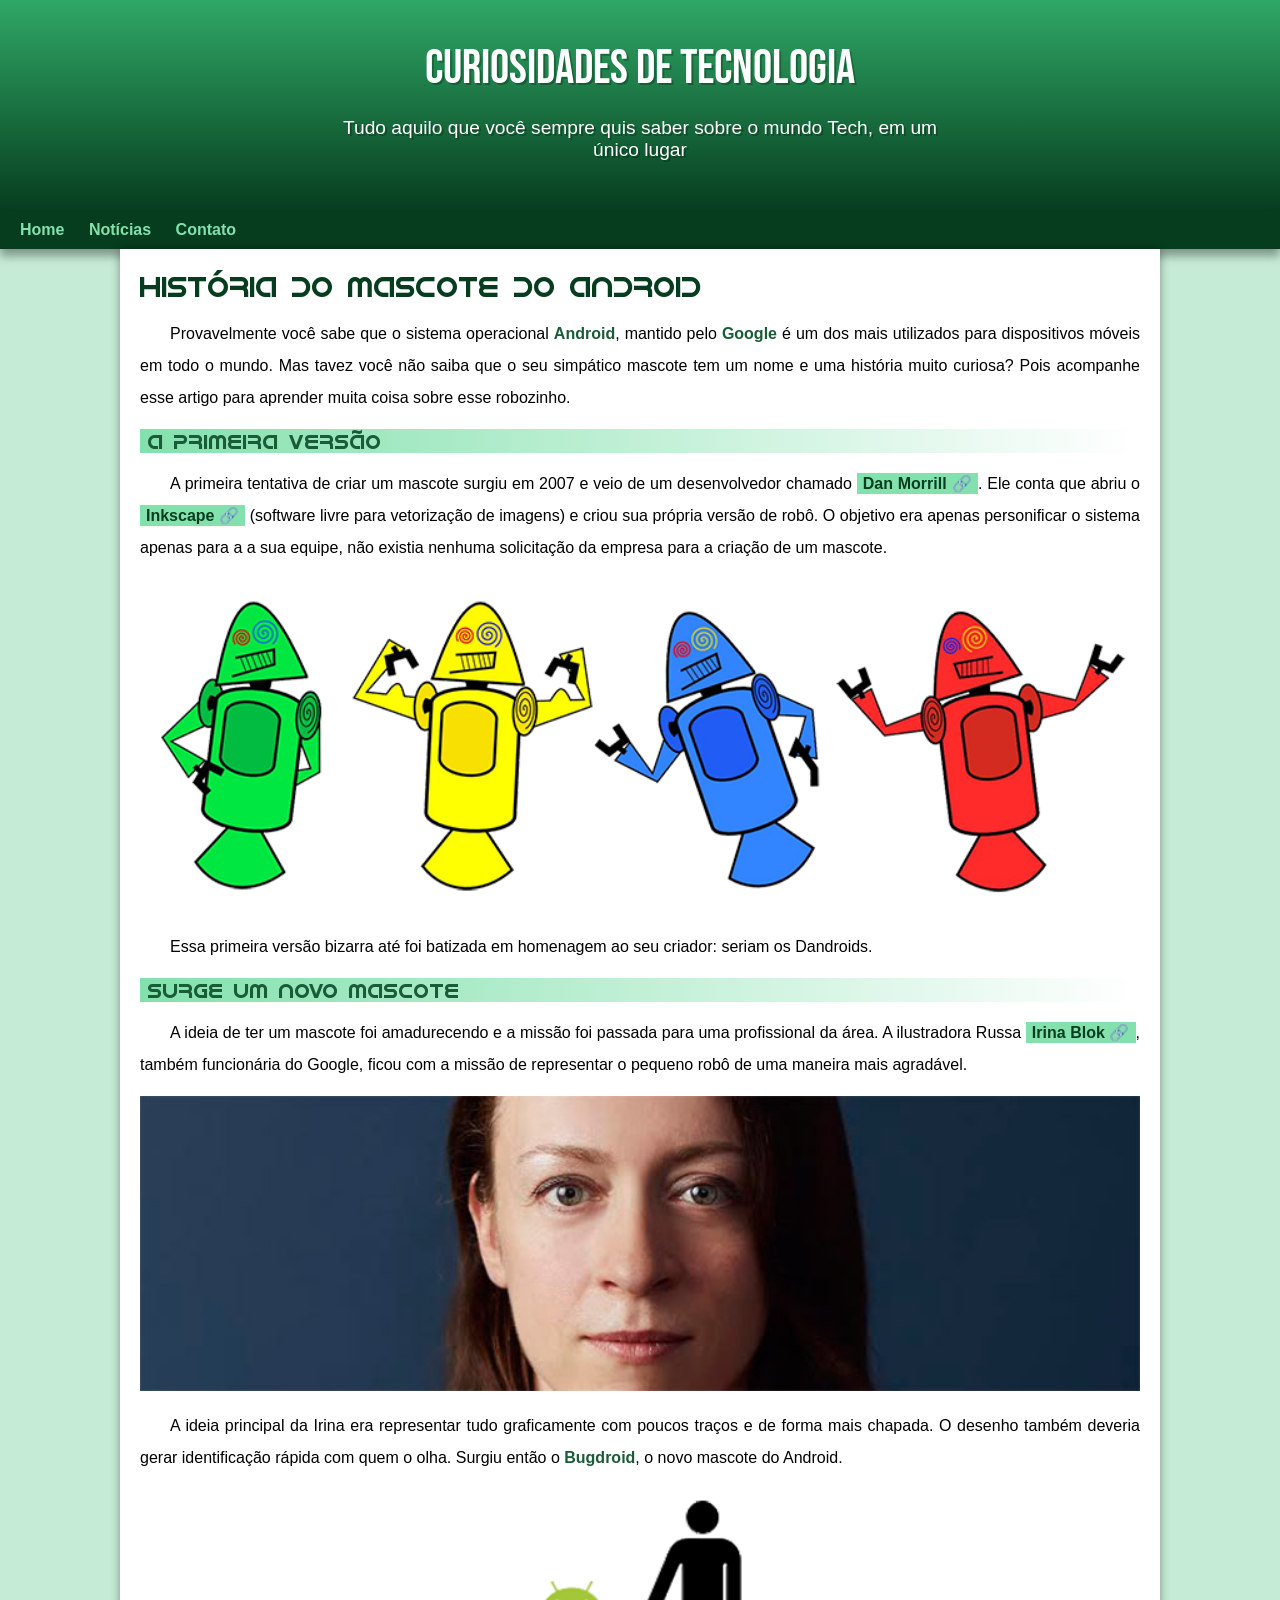
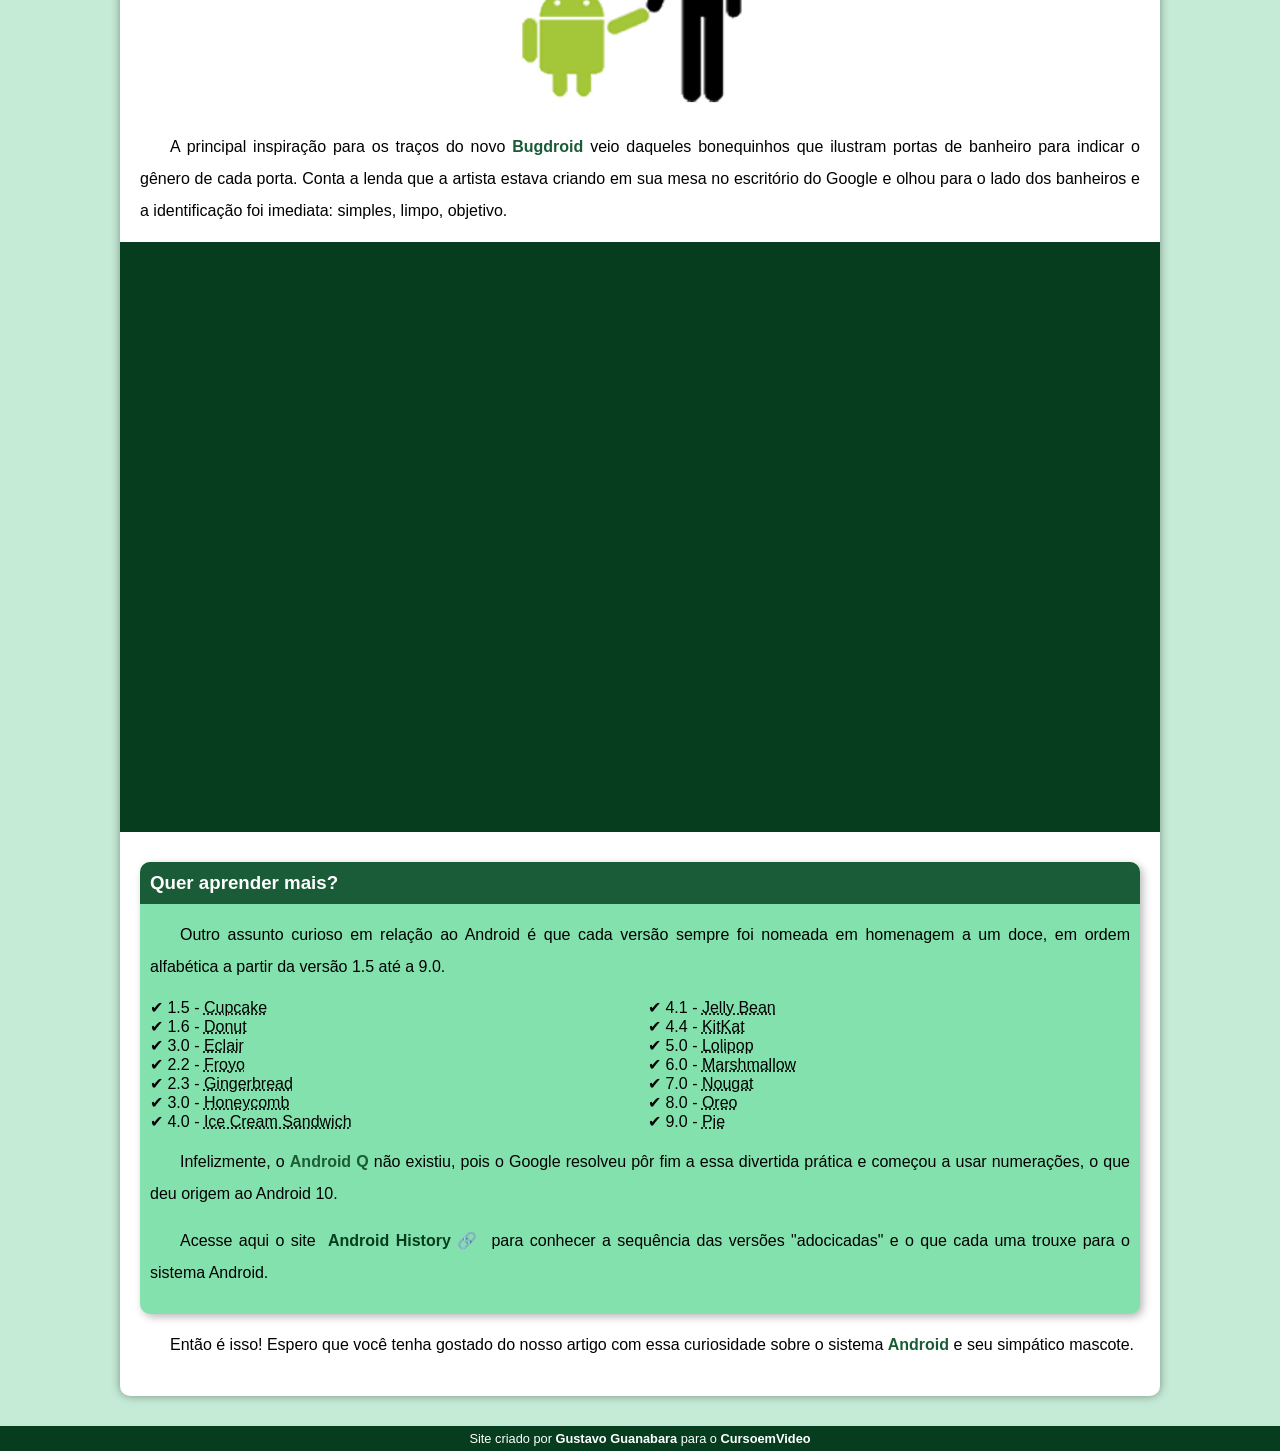
<file: index.html>
<!DOCTYPE html>
<html lang="pt-br">
<head>
    <meta charset="UTF-8">
    <meta http-equiv="X-UA-Compatible" content="IE=edge">
    <meta name="viewport" content="width=device-width, initial-scale=1.0">
    <title>Como surgiu o mascote do Android</title>
    <link rel="shortcut icon" href="imagens/favicon.ico" type="image/x-icon">
    <link rel="stylesheet" href="estilo/style.css">
</head>
<body>
    <header>
        <h1>Curiosidades de Tecnologia</h1>
        <p>Tudo aquilo que você sempre quis saber sobre o mundo Tech, em um único lugar</p>
    </header>
    <nav>
        <a href="#">Home</a>
        <a href="#">Notícias</a>
        <a href="#">Contato</a>
    </nav>
    <main>
        <article>
            <h1 class="A">História do Mascote do Android</h1>

            <p>Provavelmente você sabe que o sistema operacional <strong>Android</strong>, mantido pelo <strong>Google</strong> é um dos mais utilizados para dispositivos móveis em todo o mundo. Mas tavez você não saiba que o seu simpático mascote tem um nome e uma história muito curiosa? Pois acompanhe esse artigo para aprender muita coisa sobre esse robozinho.</p>

            <h2 class="A">A primeira versão</h2>

            <p>A primeira tentativa de criar um mascote surgiu em 2007 e veio de um desenvolvedor chamado <a href="https://androidcommunity.com/dan-morrill-shows-us-the-android-mascot-that-almost-was-20130103/" target="_blank" class="externo">Dan Morrill</a>. Ele conta que abriu o <a href="https://inkscape.org/pt-br/" target="_blank" class="externo">Inkscape</a> (software livre para vetorização de imagens) e criou sua própria versão de robô. O objetivo era apenas personificar o sistema apenas para a a sua equipe, não existia nenhuma solicitação da empresa para a criação de um mascote.</p>

            <picture>
                <source media="(max-width: 670px)" srcset="imagens/dan-droids-pq.png">
                <img src="imagens/dan-droids.png" alt="Primeiro mascote do Android">
            </picture>

            <p>Essa primeira versão bizarra até foi batizada em homenagem ao seu criador: seriam os Dandroids.</p>

            <h2 class="A">Surge um novo mascote</h2>

            <p>A ideia de ter um mascote foi amadurecendo e a missão foi passada para uma profissional da área. A ilustradora Russa <a href="https://www.irinablok.com/android" target="_blank" class="externo">Irina Blok</a>, também funcionária do Google, ficou com a missão de representar o pequeno robô de uma maneira mais agradável.</p>

            <picture>
                <source media="(max-width: 670px)" srcset="imagens/irina-blok-pq.jpg">
                <img src="imagens/irina-blok.jpg" alt="Irina Blok, criadora do Bugdroid">
            </picture>

            <p>A ideia principal da Irina era representar tudo graficamente com poucos traços e de forma mais chapada. O desenho também deveria gerar identificação rápida com quem o olha. Surgiu então o <strong>Bugdroid</strong>, o novo mascote do Android.</p>

            <img src="imagens/bugdroid.png" class="pequena" alt="Bugdroid">

            <p>A principal inspiração para os traços do novo <strong>Bugdroid</strong> veio daqueles bonequinhos que ilustram portas de banheiro para indicar o gênero de cada porta. Conta a lenda que a artista estava criando em sua mesa no escritório do Google e olhou para o lado dos banheiros e a identificação foi imediata: simples, limpo, objetivo.</p>

            <div class="video">
                <iframe width="560" height="315" src="https://www.youtube.com/embed/l2UDgpLz20M" title="YouTube video player" frameborder="0" allow="accelerometer; autoplay; clipboard-write; encrypted-media; gyroscope; picture-in-picture" allowfullscreen></iframe>
            </div>
            
            <aside>
                <h3>Quer aprender mais?</h3>

                <p>Outro assunto curioso em relação ao Android é que cada versão sempre foi nomeada em homenagem a um doce, em ordem alfabética a partir da versão 1.5 até a 9.0.</p>

                <ul>
                    <li>1.5 - <abbr title="Bolo de Copo">Cupcake</abbr></li>
                    <li>1.6 - <abbr title="Rosquinha">Donut</abbr></li>
                    <li>3.0 - <abbr title="Bomba">Eclair</abbr></li>
                    <li>2.2 - <abbr title="Iorgute Congelado">Froyo</abbr></li>
                    <li>2.3 - <abbr title="Biscoito de Gengibre">Gingerbread</abbr></li>
                    <li>3.0 - <abbr title="Favo de Mel">Honeycomb</abbr></li>
                    <li>4.0 - <abbr title="Sanduíche de Sorevete">Ice Cream Sandwich</abbr></li>
                    <li>4.1 - <abbr title="Jujuba">Jelly Bean</abbr></li>
                    <li>4.4 - <abbr title="KitKat">KitKat</abbr></li>
                    <li>5.0 - <abbr title="Pirulito">Lolipop</abbr></li>
                    <li>6.0 - <abbr title="Marshmallow">Marshmallow</abbr></li>
                    <li>7.0 - <abbr title="Torrone">Nougat</abbr></li>
                    <li>8.0 - <abbr title="Oreo">Oreo</abbr></li>
                    <li>9.0 - <abbr title="Torta">Pie</abbr></li>
                </ul>

                <p>Infelizmente, o <strong>Android Q</strong> não existiu, pois o Google resolveu pôr fim a essa divertida prática e começou a usar numerações, o que deu origem ao Android 10.</p>

                <p>Acesse aqui o site <a href="https://www.android.com/int/en_uk/history/#/donut" target="_blank" class="externo">Android History</a> para conhecer a sequência das versões "adocicadas" e o que cada uma trouxe para o sistema Android.</p>
            </aside>
            

            <p>Então é isso! Espero que você tenha gostado do nosso artigo com essa curiosidade sobre o sistema <strong>Android</strong> e seu simpático mascote.</p>
        </article>
    </main>
    <footer>
        <p>Site criado por <a href="https://gustavoguanabara.github.io/" target="_blank">Gustavo Guanabara</a> para o <a href="https://www.youtube.com/c/CursoemV%C3%ADdeo" target="_blank">CursoemVideo</a></p>
    </footer>
</body>
</html>
</file>
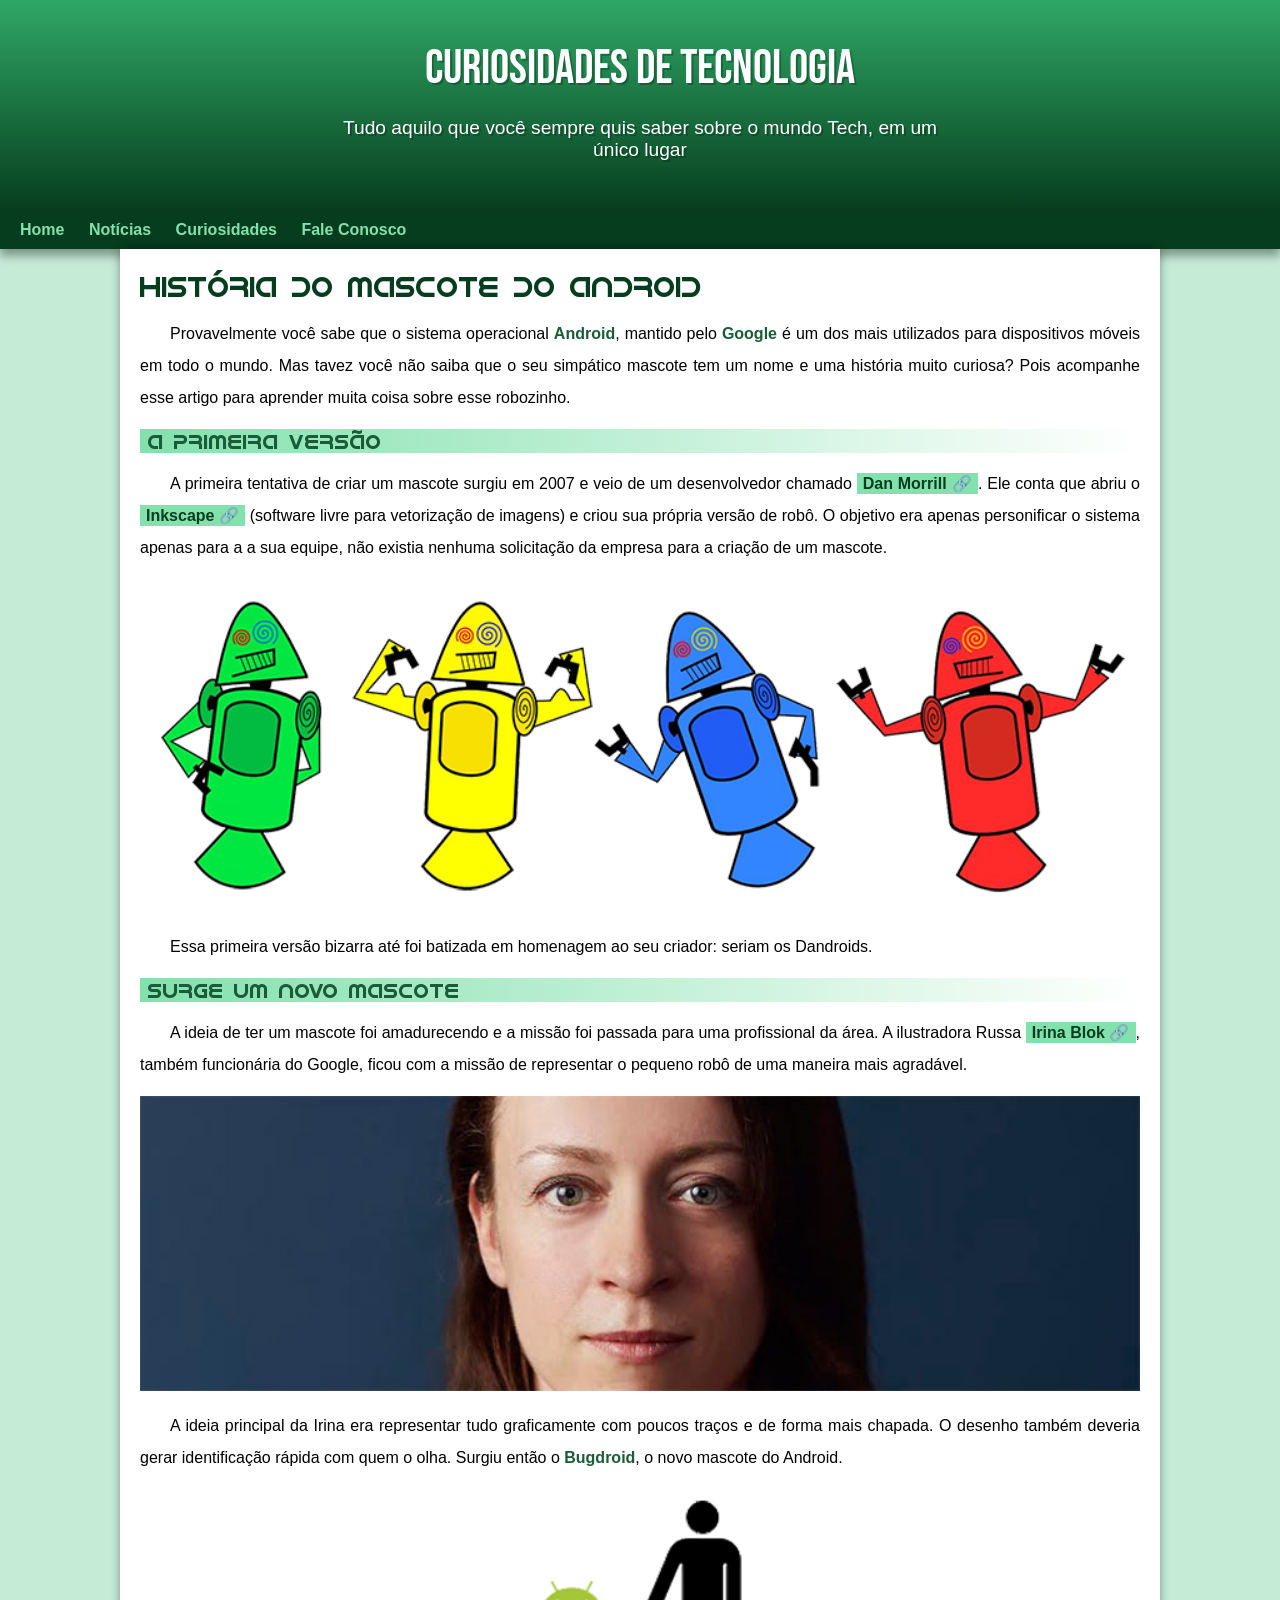
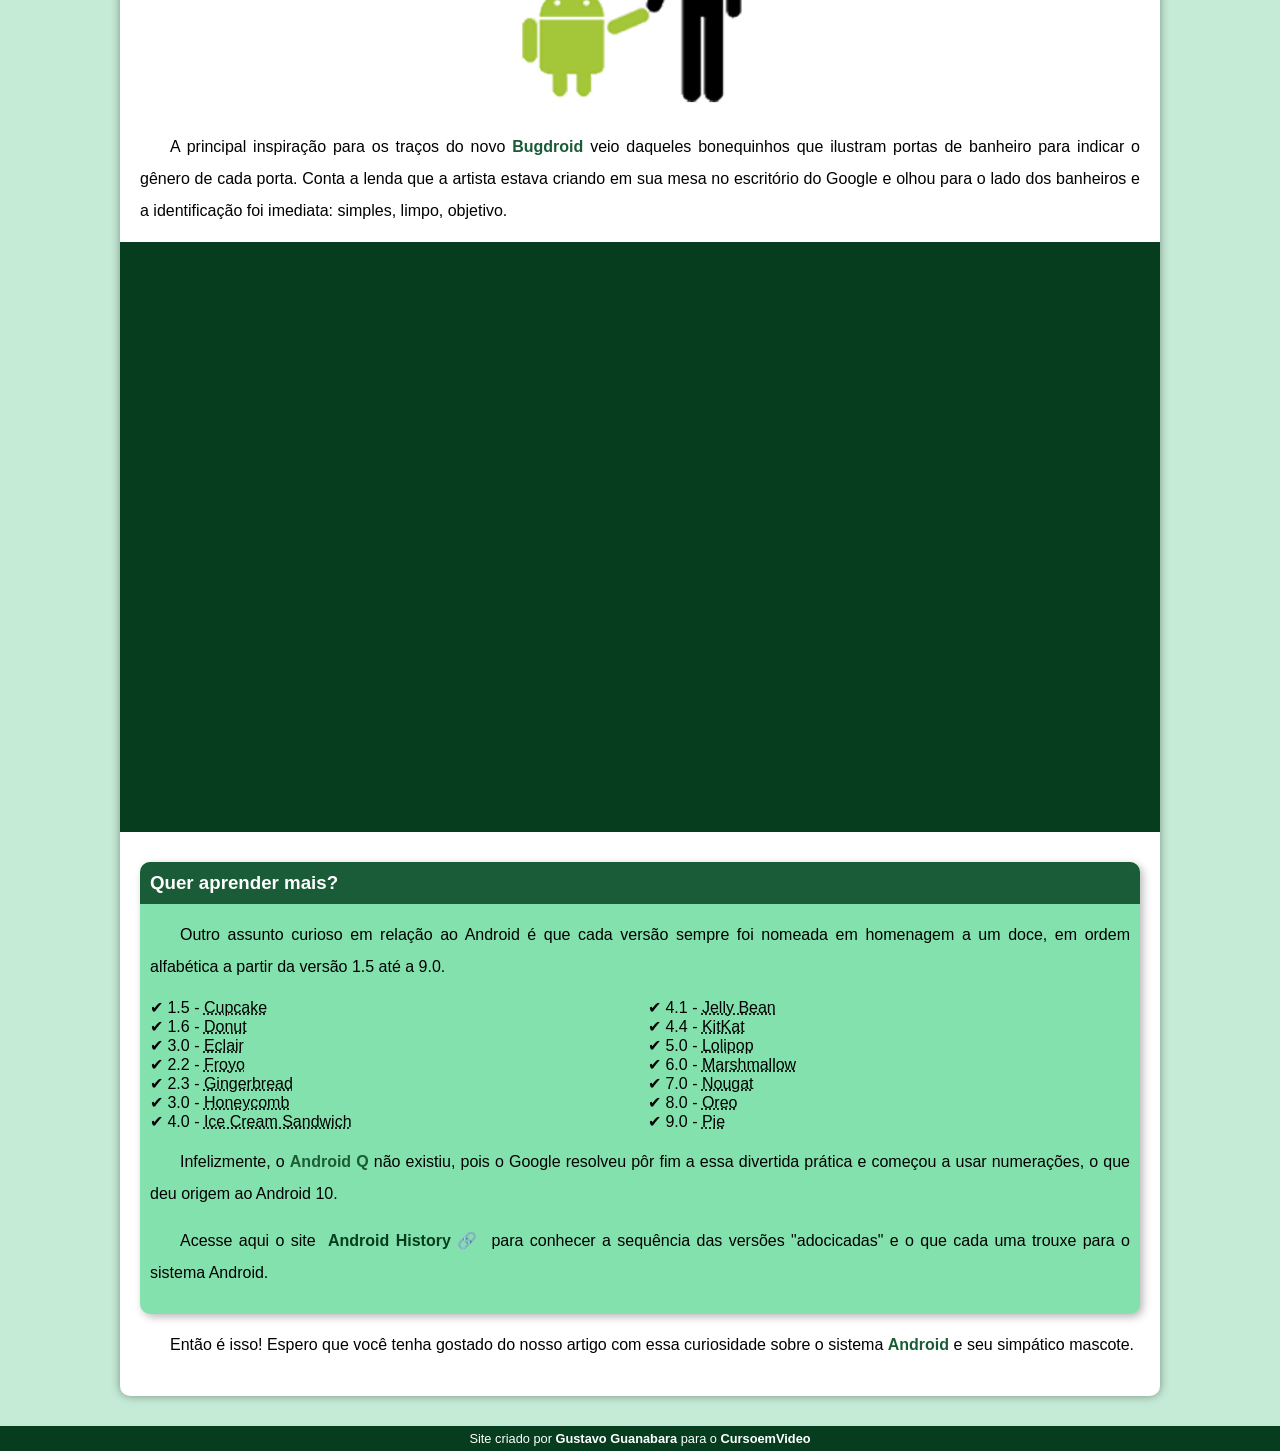
<file: index.html.html>
<!DOCTYPE html>
<html lang="pt-br">
<head>
    <meta charset="UTF-8">
    <meta http-equiv="X-UA-Compatible" content="IE=edge">
    <meta name="viewport" content="width=device-width, initial-scale=1.0">
    <title>Como surgiu o mascote do Android</title>
    <link rel="shortcut icon" href="imagens/favicon.ico" type="image/x-icon">
    <link rel="stylesheet" href="estilo/style.css">
</head>
<body>
    <header>
        <h1>Curiosidades de Tecnologia</h1>
        <p>Tudo aquilo que você sempre quis saber sobre o mundo Tech, em um único lugar</p>
    </header>
    <nav>
        <a href="#">Home</a>
        <a href="#">Notícias</a>
        <a href="#">Curiosidades</a>
        <a href="#">Fale Conosco</a>
    </nav>
    <main>
        <article>
            <h1 class="A">História do Mascote do Android</h1>

            <p>Provavelmente você sabe que o sistema operacional <strong>Android</strong>, mantido pelo <strong>Google</strong> é um dos mais utilizados para dispositivos móveis em todo o mundo. Mas tavez você não saiba que o seu simpático mascote tem um nome e uma história muito curiosa? Pois acompanhe esse artigo para aprender muita coisa sobre esse robozinho.</p>

            <h2 class="A">A primeira versão</h2>

            <p>A primeira tentativa de criar um mascote surgiu em 2007 e veio de um desenvolvedor chamado <a href="https://androidcommunity.com/dan-morrill-shows-us-the-android-mascot-that-almost-was-20130103/" target="_blank" class="externo">Dan Morrill</a>. Ele conta que abriu o <a href="https://inkscape.org/pt-br/" target="_blank" class="externo">Inkscape</a> (software livre para vetorização de imagens) e criou sua própria versão de robô. O objetivo era apenas personificar o sistema apenas para a a sua equipe, não existia nenhuma solicitação da empresa para a criação de um mascote.</p>

            <picture>
                <source media="(max-width: 670px)" srcset="imagens/dan-droids-pq.png">
                <img src="imagens/dan-droids.png" alt="Primeiro mascote do Android">
            </picture>

            <p>Essa primeira versão bizarra até foi batizada em homenagem ao seu criador: seriam os Dandroids.</p>

            <h2 class="A">Surge um novo mascote</h2>

            <p>A ideia de ter um mascote foi amadurecendo e a missão foi passada para uma profissional da área. A ilustradora Russa <a href="https://www.irinablok.com/android" target="_blank" class="externo">Irina Blok</a>, também funcionária do Google, ficou com a missão de representar o pequeno robô de uma maneira mais agradável.</p>

            <picture>
                <source media="(max-width: 670px)" srcset="imagens/irina-blok-pq.jpg">
                <img src="imagens/irina-blok.jpg" alt="Irina Blok, criadora do Bugdroid">
            </picture>

            <p>A ideia principal da Irina era representar tudo graficamente com poucos traços e de forma mais chapada. O desenho também deveria gerar identificação rápida com quem o olha. Surgiu então o <strong>Bugdroid</strong>, o novo mascote do Android.</p>

            <img src="imagens/bugdroid.png" class="pequena" alt="Bugdroid">

            <p>A principal inspiração para os traços do novo <strong>Bugdroid</strong> veio daqueles bonequinhos que ilustram portas de banheiro para indicar o gênero de cada porta. Conta a lenda que a artista estava criando em sua mesa no escritório do Google e olhou para o lado dos banheiros e a identificação foi imediata: simples, limpo, objetivo.</p>

            <div class="video">
                <iframe width="560" height="315" src="https://www.youtube.com/embed/l2UDgpLz20M" title="YouTube video player" frameborder="0" allow="accelerometer; autoplay; clipboard-write; encrypted-media; gyroscope; picture-in-picture" allowfullscreen></iframe>
            </div>
            
            <aside>
                <h3>Quer aprender mais?</h3>

                <p>Outro assunto curioso em relação ao Android é que cada versão sempre foi nomeada em homenagem a um doce, em ordem alfabética a partir da versão 1.5 até a 9.0.</p>

                <ul>
                    <li>1.5 - <abbr title="Bolo de Copo">Cupcake</abbr></li>
                    <li>1.6 - <abbr title="Rosquinha">Donut</abbr></li>
                    <li>3.0 - <abbr title="Bomba">Eclair</abbr></li>
                    <li>2.2 - <abbr title="Iorgute Congelado">Froyo</abbr></li>
                    <li>2.3 - <abbr title="Biscoito de Gengibre">Gingerbread</abbr></li>
                    <li>3.0 - <abbr title="Favo de Mel">Honeycomb</abbr></li>
                    <li>4.0 - <abbr title="Sanduíche de Sorevete">Ice Cream Sandwich</abbr></li>
                    <li>4.1 - <abbr title="Jujuba">Jelly Bean</abbr></li>
                    <li>4.4 - <abbr title="KitKat">KitKat</abbr></li>
                    <li>5.0 - <abbr title="Pirulito">Lolipop</abbr></li>
                    <li>6.0 - <abbr title="Marshmallow">Marshmallow</abbr></li>
                    <li>7.0 - <abbr title="Torrone">Nougat</abbr></li>
                    <li>8.0 - <abbr title="Oreo">Oreo</abbr></li>
                    <li>9.0 - <abbr title="Torta">Pie</abbr></li>
                </ul>

                <p>Infelizmente, o <strong>Android Q</strong> não existiu, pois o Google resolveu pôr fim a essa divertida prática e começou a usar numerações, o que deu origem ao Android 10.</p>

                <p>Acesse aqui o site <a href="https://www.android.com/int/en_uk/history/#/donut" target="_blank" class="externo">Android History</a> para conhecer a sequência das versões "adocicadas" e o que cada uma trouxe para o sistema Android.</p>
            </aside>
            

            <p>Então é isso! Espero que você tenha gostado do nosso artigo com essa curiosidade sobre o sistema <strong>Android</strong> e seu simpático mascote.</p>
        </article>
    </main>
    <footer>
        <p>Site criado por <a href="https://gustavoguanabara.github.io/" target="_blank">Gustavo Guanabara</a> para o <a href="https://www.youtube.com/c/CursoemV%C3%ADdeo" target="_blank">CursoemVideo</a></p>
    </footer>
</body>
</html>
</file>
<file: estilo/style.css>
@charset "UTF-8";

@import url('https://fonts.googleapis.com/css2?family=Bebas+Neue&display=swap');

@font-face {
    font-family: 'Android';
    src: url('../fontes/idroid.otf') format('opentype');
    font-weight: normal;
}

:root {
    --cor0: #c5ebd6;
    --cor1: #83e1ad;
    --cor2: #3ddc84;
    --cor3: #2fa866;
    --cor4: #1a5c37;
    --cor5: #063d1e;
    
    --fonte-padrao: Arial, Verdana, Helvetica, sans-serif;
    --fonte-destaque: 'Bebas Neue', cursive;
    --fonte-android: 'Android', cursive;
}

* {
    margin: 0px;
    padding: 0px;
}

body {
    background-color: var(--cor0);
    font-family: var(--fonte-padrao);
}

a.externo::after {
    content: '\00A0\1F517';
}

header {
    background-image: linear-gradient(to bottom, var(--cor3), var(--cor5));
    min-height: 150px;
    text-align: center;
    padding-top: 40px;
}

header > h1 {
    color: white;
    font-family: var(--fonte-destaque);
    font-size: 3em;
    font-weight: normal;
    margin-bottom: 20px;
    text-shadow: 2px 2px 0px rgba(0, 0, 0, 0.247);
}

header > p {
    font-family: var(--fonte-padrao);
    font-size: 1.2em;
    color: white;
    max-width: 600px;
    padding-right: 10px;
    padding-left: 10px;
    margin: auto;
    padding-bottom: 50px;
    text-shadow: 2px 2px 0px rgba(0, 0, 0, 0.247);
}

nav {
    background-color: var(--cor5);
    padding: 10px;
    box-shadow: 0px 7px 9px rgba(0, 0, 0, 0.363);
}

nav > a {
    color: var(--cor1);
    padding: 10px;
    border-radius: 5px;
    text-decoration: none;
    font-weight: bold;
    transition-duration: 0.5s;
}

nav > a:hover {
    background-color: var(--cor3);
    color: var(--cor5);
}

main {
    min-width: 300px;
    max-width: 1000px;
    margin: auto;
    margin-bottom: 30px;
    padding: 20px;
    background-color: white;
    box-shadow: 0px 0px 10px rgba(0, 0, 0, 0.384);
    border-bottom-left-radius: 10px;
    border-bottom-right-radius: 10px;
}

main > article > h1 {
    color: var(--cor5);
    font-family:var(--fonte-android);
    font-weight: normal;
    font-size: 1.8em;
}

main > article > h2 {
    font-family: var(--fonte-android);
    color: var(--cor4);
    font-size: 1.3em;
    font-weight: normal;
    background-image: linear-gradient(to right, var(--cor1), transparent);
    text-indent: 8px;
}

main p {
    margin: 15px 0px;
    text-align: justify;
    text-indent: 30px;
    line-height: 2em;
    font-size: 1em;
}

main strong {
    color: var(--cor4);
    font-weight: bold;
}

main a {
    text-decoration: none;
    font-weight: bold;
    color: var(--cor5);
    background-color: var(--cor1);
    padding: 2px 6px;
}

main a:hover {
    text-decoration: underline;
    color: var(--cor4);
}

main img {
    width: 100%;
}

main img.pequena {
    max-width: 350px;
    display: block;
    margin: auto;
}

div.video {
    background-color: var(--cor5);
    margin: 0px -20px 30px -20px;
    padding: 20px;
    padding-bottom: 57%;
    position: relative;
}

div.video > iframe {
    position: absolute;
    top: 5%;
    left: 5%;
    width: 90%;
    height: 90%;
}

aside {
    background-color: var(--cor1);
    padding: 10px;
    border-radius: 10px;
    box-shadow: 3px 3px 8px rgba(0, 0, 0, 0.274);
}
aside > h3 {
    background-color: var(--cor4);
    color: white;
    padding: 10px;
    margin: -10px -10px 0px -10px;
    border-radius: 10px 10px 0px 0px;
}

aside > ul {
    list-style-type: '\2714\00A0';
    list-style-position: inside;
    columns: 2;
}

footer {
    background-color: var(--cor5);
    color: white;
    text-align: center;
    font-size: 0.8em;
    padding: 5px;
}

footer a {
    color: white;
    font-weight: bolder;
    text-decoration: none;
}

footer a:hover {
    text-decoration: underline;
    color: var(--cor1);
}
</file>
